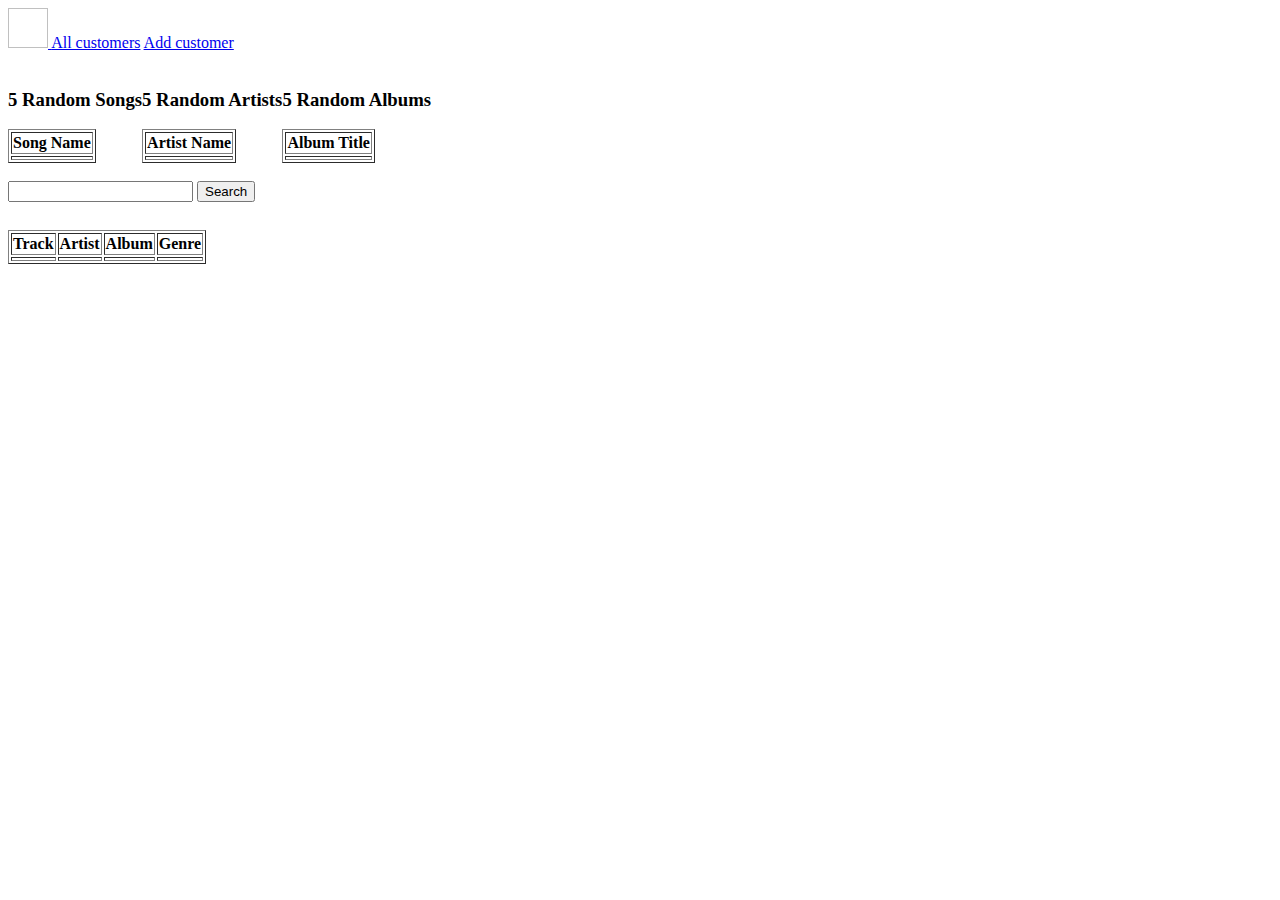
<file: src/main/resources/templates/index.html>
<!DOCTYPE html>
<html lang="en" xmlns="http://www.w3.org/1999/xhtml" xmlns:th="https://www.thymeleaf.org">
<head>
    <meta charset="UTF-8">
    <title>Itunes</title>
    <link rel="stylesheet" href="https://cdn.jsdelivr.net/npm/bootstrap@4.6.0/dist/css/bootstrap.min.css" integrity="sha384-B0vP5xmATw1+K9KRQjQERJvTumQW0nPEzvF6L/Z6nronJ3oUOFUFpCjEUQouq2+l" crossorigin="anonymous">
    <link th:href="@{/css/main.css}" rel="stylesheet" />
    <link rel = "icon" type = "image/png"  href = "../img/itunes.png">
</head>
<body>
<nav class="navbar navbar-expand-lg navbar-dark bg-dark">
    <a class="navbar-brand" href="/">
        <img th:src="@{/img/itunes.png}" width="40" height="40" alt="">
    </a>
    <a class="nav-item nav-link" href="/all">All customers</a>
    <a class="nav-item nav-link" href="/add">Add customer</a>
</nav>
<br/>
<div style="display: -webkit-box">
<div class="col-sm-4">
    <h3>
        5 Random Songs
    </h3>
    <table border="1" class = "table table-striped table-responsive-md">
        <thead>
        <tr>
            <th> Song Name </th>
        </tr>
        </thead>
        <tbody>
        <tr th:each="song: ${randomSongs}">
            <td th:text="${song}"></td>

        </tr>
        </tbody>
    </table>
</div>
<div class="col-sm-4">
    <h3>
        5 Random Artists
    </h3>
    <table border="1" class = "table table-striped table-responsive-md">
        <thead>
        <tr>
            <th> Artist Name </th>
        </tr>
        </thead>
        <tbody>
        <tr th:each="artist: ${randomArtists}">
            <td th:text="${artist}"></td>

        </tr>
        </tbody>
    </table>
</div>
<div class="col-sm-4">
    <h3>
        5 Random Albums
    </h3>
    <table border="1" class = "table table-striped table-responsive-md">
        <thead>
        <tr>
            <th> Album Title </th>
        </tr>
        </thead>
        <tbody>
        <tr th:each="album: ${randomAlbums}">
            <td th:text="${album}"></td>

        </tr>
        </tbody>
    </table>
</div>
</div>
<br/>
<div class="center">
<form action="#" th:action="@{/}" style="margin-bottom: 10px;">
    <input type="text" name="keyWord" th:value="${keyWord}">
    <button class="btn btn-success" name="submit" type="submit" value="0">Search</button>
</form>
<br/>
<table border="1" class = "table table-striped table-responsive-md">
    <thead>
    <tr>
        <th> Track</th>
        <th> Artist</th>
        <th> Album</th>
        <th> Genre</th>
    </tr>
    </thead>
    <tbody>
    <tr th:each="record: ${searching}">
        <td th:text="${record.track}"></td>
        <td th:text="${record.artist}"></td>
        <td th:text="${record.album}"></td>
        <td th:text="${record.genre}"></td>
    </tr>
    </tbody>
</table>
</div>



</body>
</html>
</file>
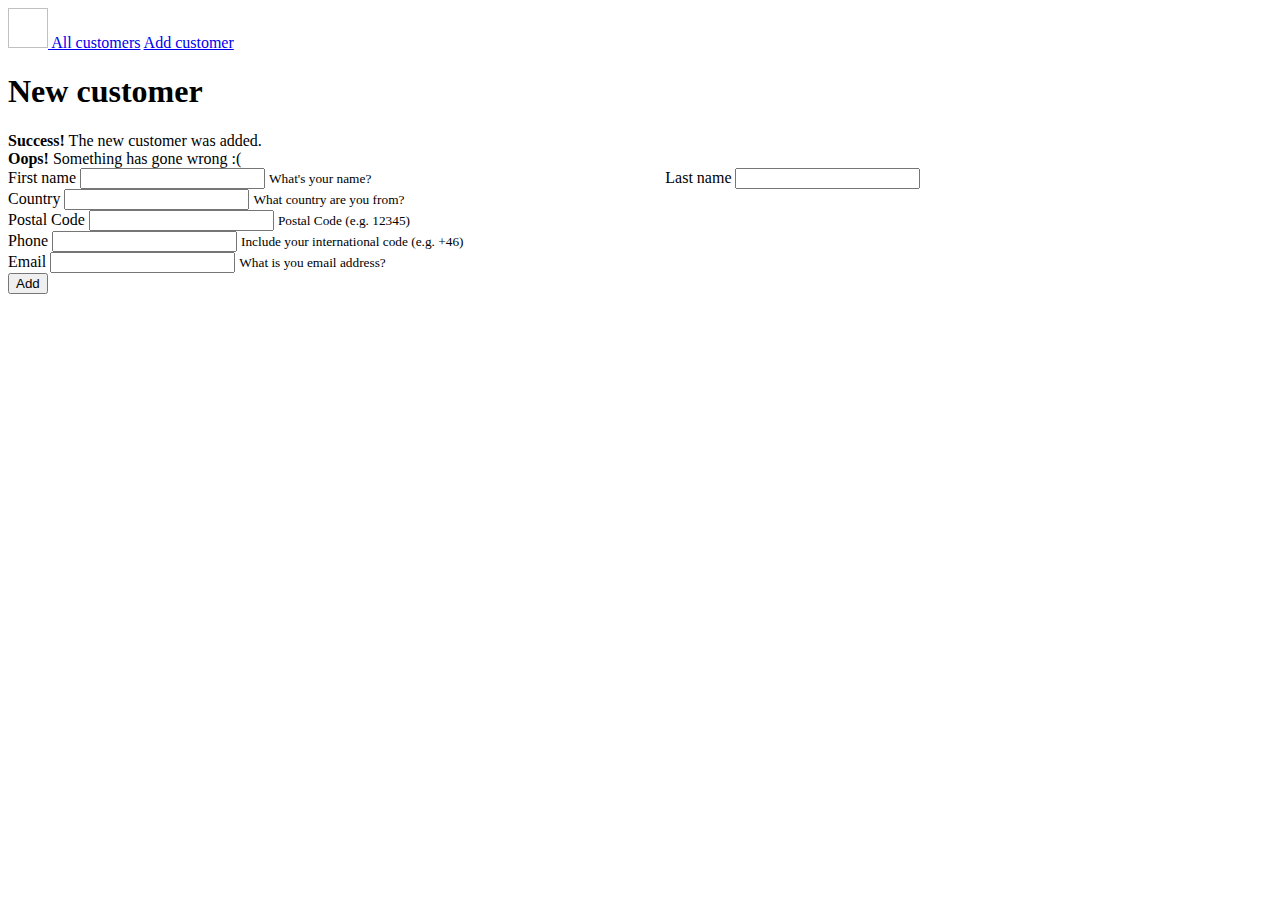
<file: src/main/resources/templates/add-customer.html>
<!DOCTYPE html>
<html lang="en" xmlns="http://www.w3.org/1999/xhtml" xmlns:th="https://www.thymeleaf.org">
<head>
    <meta charset="UTF-8">
    <title>Add Customer</title>
    <link rel="stylesheet" href="https://cdn.jsdelivr.net/npm/bootstrap@4.6.0/dist/css/bootstrap.min.css" integrity="sha384-B0vP5xmATw1+K9KRQjQERJvTumQW0nPEzvF6L/Z6nronJ3oUOFUFpCjEUQouq2+l" crossorigin="anonymous">
    <link th:href="@{/css/main.css}" rel="stylesheet" />
    <link rel = "icon" type = "image/png"  href = "../img/itunes.png">
</head>
<body>
<nav class="navbar navbar-expand-lg navbar-dark bg-dark" style="position: sticky; top:0; z-index: 1;">
    <a class="navbar-brand" href="/">
        <img th:src="@{/img/itunes.png}" width="40" height="40" alt="">
    </a>
    <a class="nav-item nav-link" href="/all">All customers</a>
    <a class="nav-item nav-link" href="/add">Add customer</a>
</nav>
<div class="row justify-content-center align-items-center">
    <h1 class="display-3">New customer</h1>
</div>
<div class="alert alert-success alert-dismissible fade show" role="alert" th:if="${success}">
    <strong>Success!</strong> The new customer was added.
</div>
<div class="alert alert-danger alert-dismissible fade show" role="alert" th:if="${success} == false">
    <strong>Oops!</strong> Something has gone wrong :(
</div>
<div class="row">
    <div class="col-sm-6 offset-3">
        <div class="card shadow-lg p-3 mb-5 bg-white rounded">
            <div class="card-body">

                <form th:action="@{/add}" th:object="${customer}" method="POST">
                <div>
                    <div class="form-group" style="width: 48%; display: inline-block;">
                        <label for="inputFirstName">First name</label>
                        <input type="text" class="form-control" id="inputFirstName" th:field="*{FirstName}"  required />
                        <small id="contactHelp" class="form-text text-muted">What's your name?</small>
                    </div>
                    <div class="form-group" style="width: 48%; float: right">
                        <label for="inputLastName">Last name</label>
                        <input type="text" class="form-control" id="inputLastName" th:field="*{LastName}" required />
                    </div>
                </div>
                    <div class="form-group">
                        <label for="inputId">Country</label>
                        <input type="text" class="form-control" id="inputId" th:field="*{Country}" required />
                        <small id="countryHelp" class="form-text text-muted">What country are you from?</small>
                    </div>
                    <div class="form-group">
                        <label for="inputPostalCode">Postal Code</label>
                        <input type="text" class="form-control" id="inputPostalCode" th:field="*{PostalCode}" required />
                        <small id="postalHelp" class="form-text text-muted">Postal Code (e.g. 12345)</small>
                    </div>

                    <div class="form-group">
                        <label for="inputPhone">Phone</label>
                        <input type="text" class="form-control" id="inputPhone" th:field="*{Phone}" required />
                        <small id="phoneHelp" class="form-text text-muted">Include your international code (e.g. +46)</small>
                    </div>
                    <div class="form-group">
                        <label for="inputEmail">Email</label>
                        <input type="text" class="form-control" id="inputEmail" th:field="*{Email}" required />
                        <small id="emailHelp" class="form-text text-muted">What is you email address?</small>
                    </div>
                    <button type="submit" class="btn btn-success">Add</button>
                </form>
            </div>
        </div>
    </div>
</div>

</body>
</html>
</file>
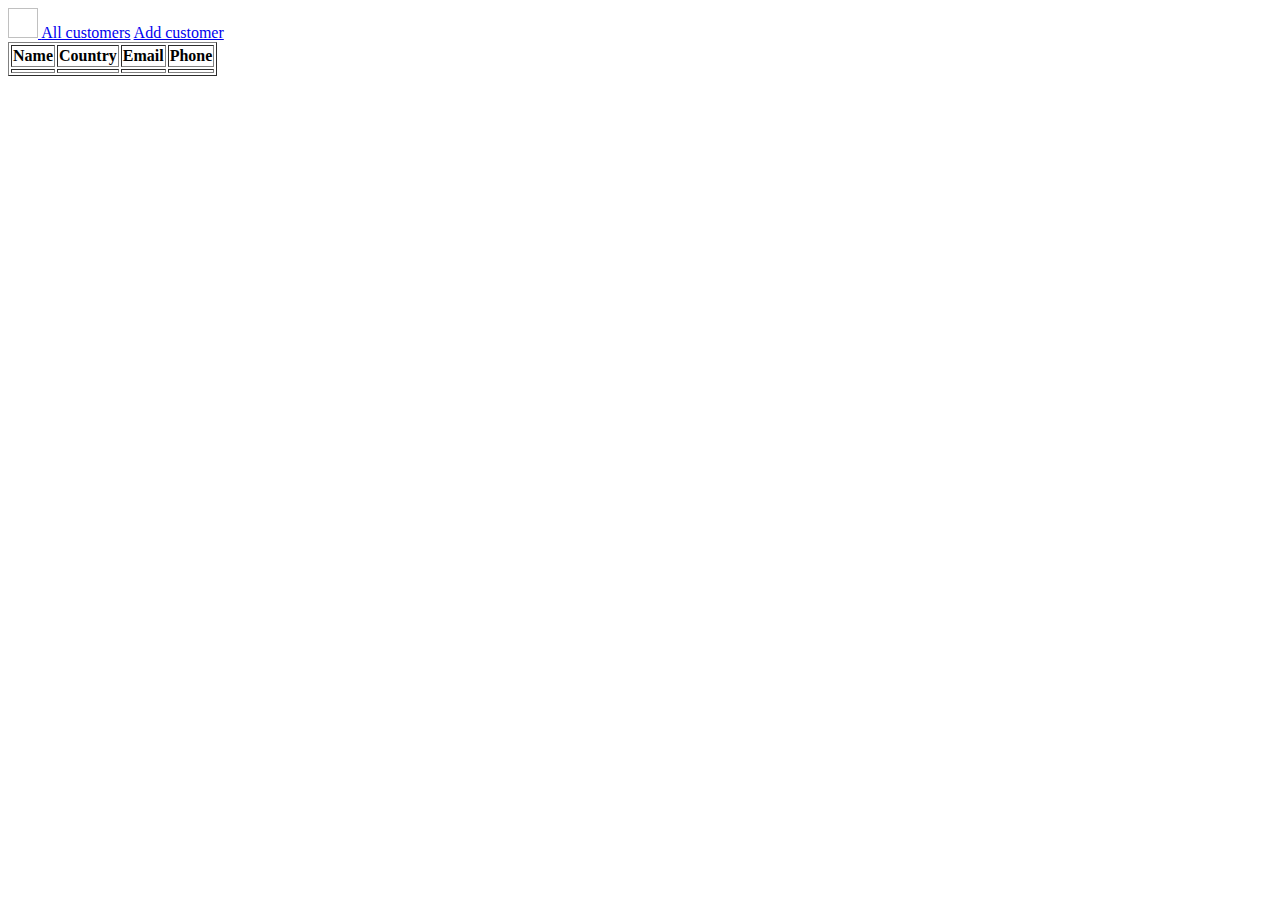
<file: src/main/resources/templates/allCustomers.html>
<!DOCTYPE html>
<html lang="en" xmlns="http://www.w3.org/1999/xhtml" xmlns:th="https://www.thymeleaf.org">
<head>
    <meta charset="UTF-8">
    <title>Title</title>
    <link rel="stylesheet" href="https://cdn.jsdelivr.net/npm/bootstrap@4.6.0/dist/css/bootstrap.min.css" integrity="sha384-B0vP5xmATw1+K9KRQjQERJvTumQW0nPEzvF6L/Z6nronJ3oUOFUFpCjEUQouq2+l" crossorigin="anonymous">
</head>
<body>
<nav class="navbar navbar-expand-lg navbar-dark bg-dark">
    <a class="navbar-brand" href="/">
        <img th:src="@{/img/itunes.png}" width="30" height="30" alt="">
    </a>
    <a class="nav-item nav-link" href="/all">All customers</a>
    <a class="nav-item nav-link" href="/api/customers">Add customer</a>
</nav>
<div>

    <table border="1" class = "table table-striped table-responsive-md">
        <thead>
        <tr>
            <th> Name</th>
            <th> Country</th>
            <th> Email</th>
            <th> Phone</th>
        </tr>
        </thead>
        <tbody>
        <tr th:each="customer: ${allCustomers}">
            <td th:text="${customer.getFirstName() + ' ' +  customer.getLastName()}"></td>
            <td th:text="${customer.getCountry()}"></td>
            <td th:text="${customer.getEmail()}"></td>
            <td th:text="${customer.getPhone()}"></td>
        </tr>
        </tbody>
    </table>


</div>
</body>
</html>
</file>
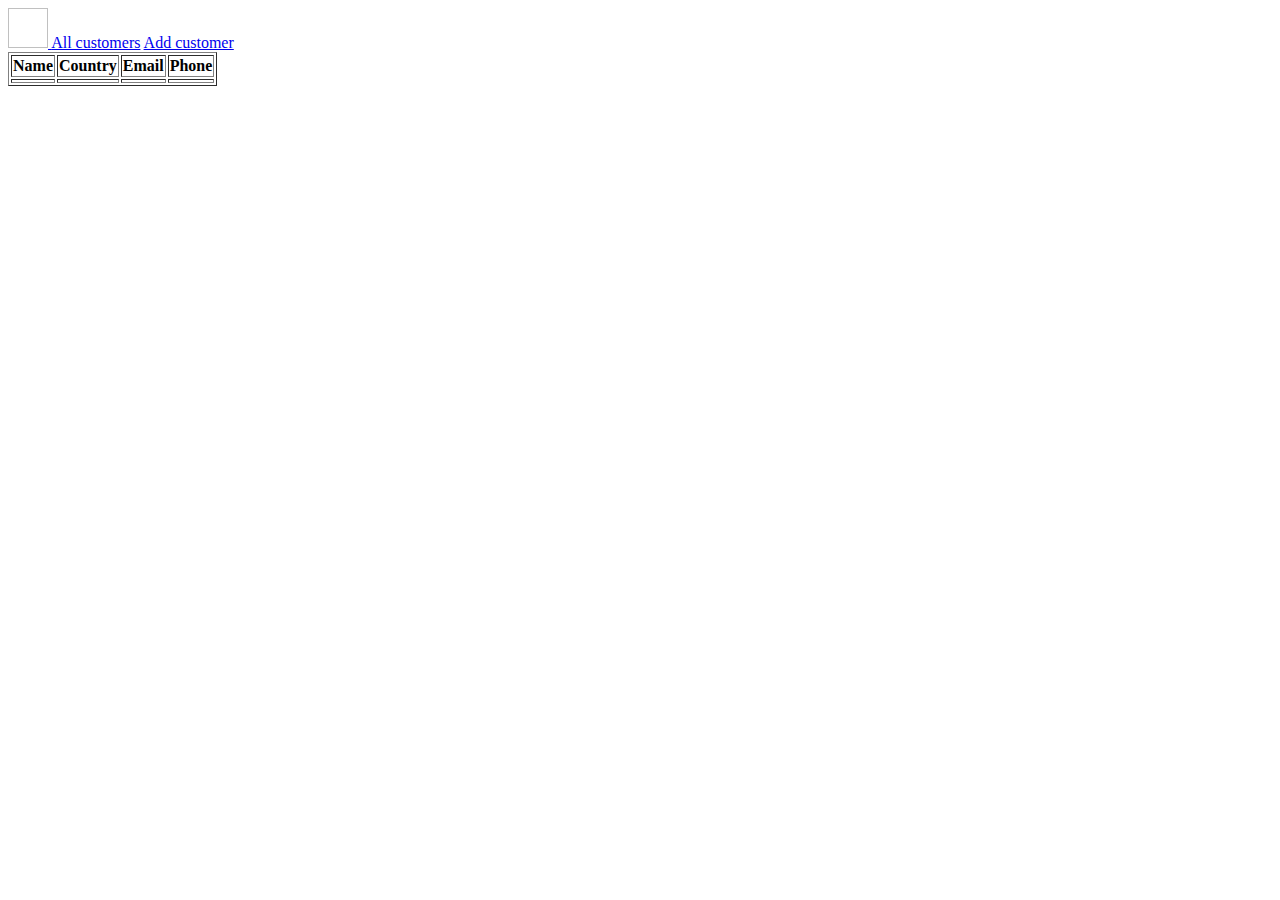
<file: src/main/resources/templates/view-all-customers.html>
<!DOCTYPE html>
<html lang="en" xmlns="http://www.w3.org/1999/xhtml" xmlns:th="https://www.thymeleaf.org">
<head>
    <meta charset="UTF-8">
    <title>View All Customers</title>
    <link rel="stylesheet" href="https://cdn.jsdelivr.net/npm/bootstrap@4.6.0/dist/css/bootstrap.min.css" integrity="sha384-B0vP5xmATw1+K9KRQjQERJvTumQW0nPEzvF6L/Z6nronJ3oUOFUFpCjEUQouq2+l" crossorigin="anonymous">
    <link th:href="@{/css/main.css}" rel="stylesheet" />
    <link rel = "icon" type = "image/png"  href = "../img/itunes.png">
</head>
<body>
<nav class="navbar navbar-expand-lg navbar-dark bg-dark" style="position: sticky; top:0; z-index: 1;">
    <a class="navbar-brand" href="/">
        <img th:src="@{/img/itunes.png}" width="40" height="40" alt="">
    </a>
    <a class="nav-item nav-link" href="/all">All customers</a>
    <a class="nav-item nav-link" href="/add">Add customer</a>
</nav>
<div>

    <table border="1" class = "table table-striped table-responsive-md col-sm-12">
        <thead>
        <tr>
            <th> Name</th>
            <th> Country</th>
            <th> Email</th>
            <th> Phone</th>
        </tr>
        </thead>
        <tbody>
        <tr th:each="customer: ${allCustomers}">
            <td th:text="${customer.getFirstName() + ' ' +  customer.getLastName()}"></td>
            <td th:text="${customer.getCountry()}"></td>
            <td th:text="${customer.getEmail()}"></td>
            <td th:text="${customer.getPhone()}"></td>
        </tr>
        </tbody>
    </table>


</div>
</body>
</html>
</file>
